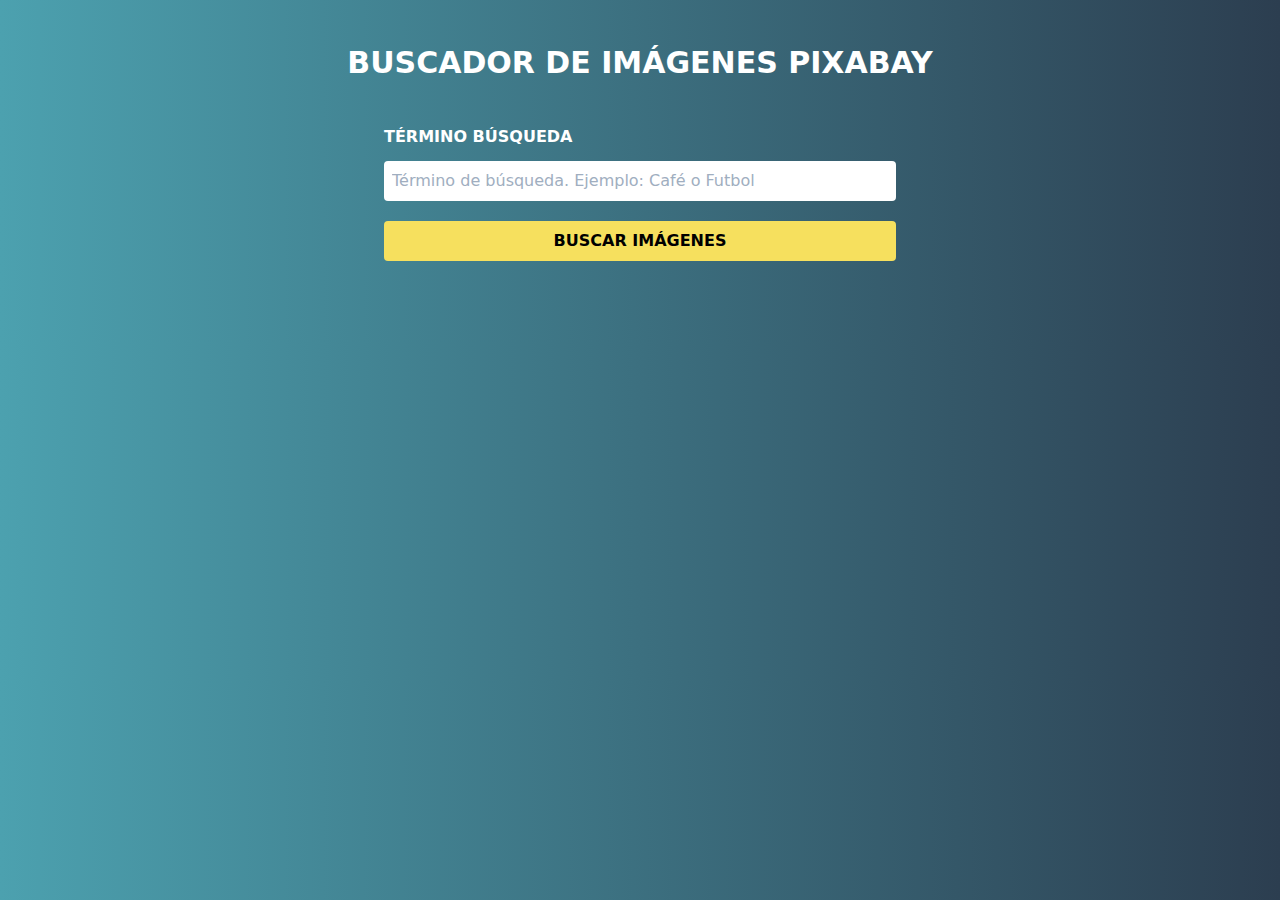
<file: docs/index.html>
<!DOCTYPE html>
<html lang="es">
<head>
    <meta charset="UTF-8">
    <meta name="viewport" content="width=device-width, initial-scale=1.0">
    <title>Image Searcher Pixabay</title>
    <link rel="shortcut icon" href="assets/favicon.png" type="image/x-icon">
<link href="main.css" rel="stylesheet"></head>
<body>

    <h1 class="text-center text-3xl text-white my-10 font-bold uppercase">Buscador de Imágenes Pixabay</h1>

    <div class="buscador max-w-lg mx-auto ">
        <form id="formulario" class="">
            <div>
                <label 
                    class="block text-white font-bold uppercase"
                >Término Búsqueda</label>
                <input 
                    type="text"
                    class="mt-3 rounded w-full p-2 "
                    placeholder="Término de búsqueda. Ejemplo: Café o Futbol"
                    id="termino"
                />

                <input 
                    type="submit"
                    value="Buscar Imágenes"
                    class="mt-5 w-full py-2 bg-yellow-400 cursor-pointer font-bold uppercase hover:bg-yellow-500 rounded"
                >   
            </div>
        </form>
    </div>

    <div id="resultado" class="container mx-auto mt-10  flex flex-wrap"></div>

    <div id="paginacion" class="container mx-auto mb-10 text-center flex flex-wrap mx-auto justify-center">
        
    </div>
<script src="main.js"></script></body>
</html>
</file>
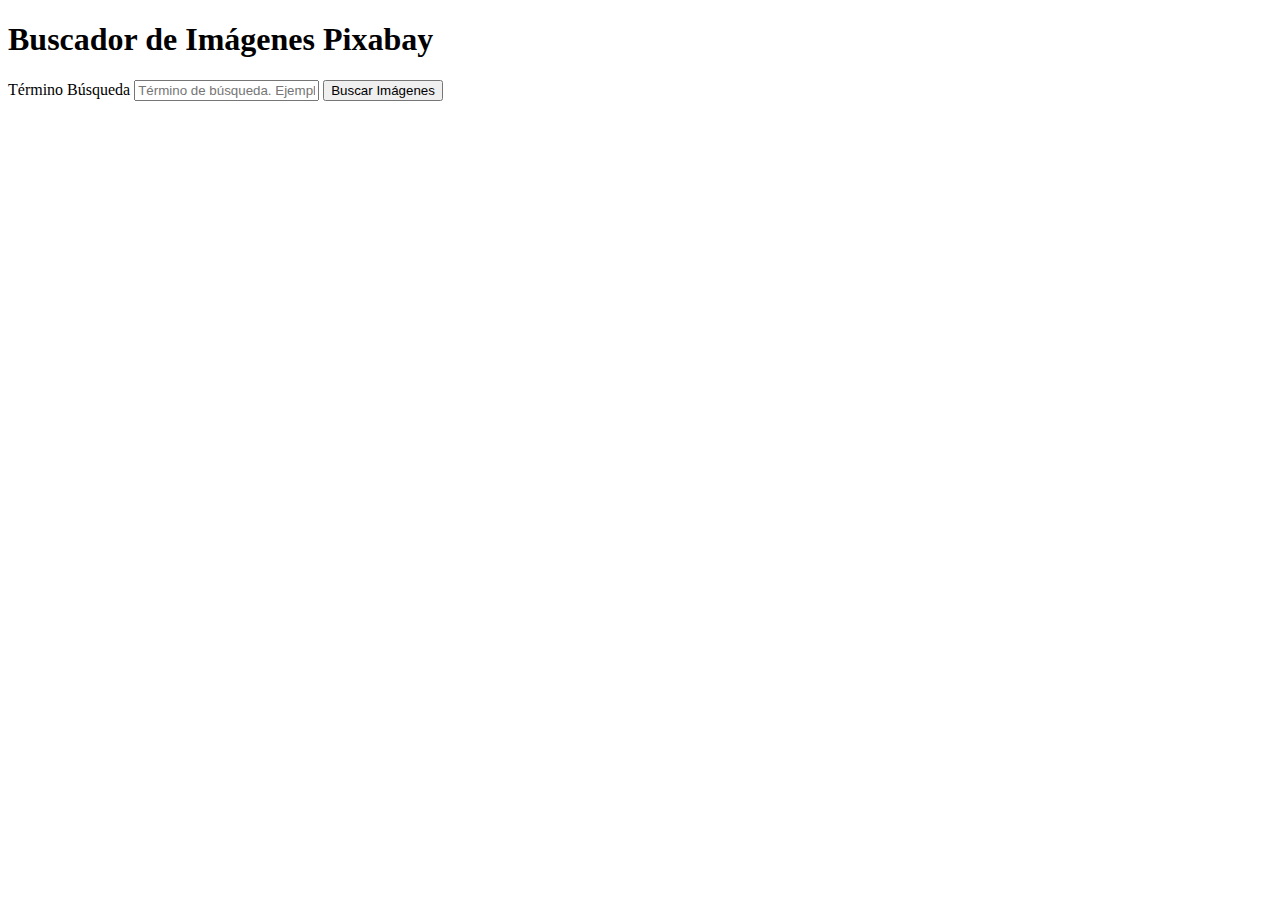
<file: src/index.html>
<!DOCTYPE html>
<html lang="es">
<head>
    <meta charset="UTF-8">
    <meta name="viewport" content="width=device-width, initial-scale=1.0">
    <title>Image Searcher Pixabay</title>
    <link rel="shortcut icon" href="assets/favicon.png" type="image/x-icon">
</head>
<body>

    <h1 class="text-center text-3xl text-white my-10 font-bold uppercase">Buscador de Imágenes Pixabay</h1>

    <div class="buscador max-w-lg mx-auto ">
        <form id="formulario" class="">
            <div>
                <label 
                    class="block text-white font-bold uppercase"
                >Término Búsqueda</label>
                <input 
                    type="text"
                    class="mt-3 rounded w-full p-2 "
                    placeholder="Término de búsqueda. Ejemplo: Café o Futbol"
                    id="termino"
                />

                <input 
                    type="submit"
                    value="Buscar Imágenes"
                    class="mt-5 w-full py-2 bg-yellow-400 cursor-pointer font-bold uppercase hover:bg-yellow-500 rounded"
                >   
            </div>
        </form>
    </div>

    <div id="resultado" class="container mx-auto mt-10  flex flex-wrap"></div>

    <div id="paginacion" class="container mx-auto mb-10 text-center flex flex-wrap mx-auto justify-center">
        
    </div>
</body>
</html>
</file>
<file: docs/main.css>
body {
    background: #2C3E50;  /* fallback for old browsers */
    background: -webkit-linear-gradient(to right, #4CA1AF, #2C3E50);  /* Chrome 10-25, Safari 5.1-6 */
    background: linear-gradient(to right, #4CA1AF, #2C3E50); /* W3C, IE 10+/ Edge, Firefox 16+, Chrome 26+, Opera 12+, Safari 7+ */    
}

.sk-circle {
  margin: 100px auto;
  width: 40px;
  height: 40px;
  position: relative;
}
.sk-circle .sk-child {
  width: 100%;
  height: 100%;
  position: absolute;
  left: 0;
  top: 0;
}
.sk-circle .sk-child:before {
  content: '';
  display: block;
  margin: 0 auto;
  width: 15%;
  height: 15%;
  background-color: #333;
  border-radius: 100%;
  -webkit-animation: sk-circleBounceDelay 1.2s infinite ease-in-out both;
          animation: sk-circleBounceDelay 1.2s infinite ease-in-out both;
}
.sk-circle .sk-circle2 {
  -webkit-transform: rotate(30deg);
      -ms-transform: rotate(30deg);
          transform: rotate(30deg); }
.sk-circle .sk-circle3 {
  -webkit-transform: rotate(60deg);
      -ms-transform: rotate(60deg);
          transform: rotate(60deg); }
.sk-circle .sk-circle4 {
  -webkit-transform: rotate(90deg);
      -ms-transform: rotate(90deg);
          transform: rotate(90deg); }
.sk-circle .sk-circle5 {
  -webkit-transform: rotate(120deg);
      -ms-transform: rotate(120deg);
          transform: rotate(120deg); }
.sk-circle .sk-circle6 {
  -webkit-transform: rotate(150deg);
      -ms-transform: rotate(150deg);
          transform: rotate(150deg); }
.sk-circle .sk-circle7 {
  -webkit-transform: rotate(180deg);
      -ms-transform: rotate(180deg);
          transform: rotate(180deg); }
.sk-circle .sk-circle8 {
  -webkit-transform: rotate(210deg);
      -ms-transform: rotate(210deg);
          transform: rotate(210deg); }
.sk-circle .sk-circle9 {
  -webkit-transform: rotate(240deg);
      -ms-transform: rotate(240deg);
          transform: rotate(240deg); }
.sk-circle .sk-circle10 {
  -webkit-transform: rotate(270deg);
      -ms-transform: rotate(270deg);
          transform: rotate(270deg); }
.sk-circle .sk-circle11 {
  -webkit-transform: rotate(300deg);
      -ms-transform: rotate(300deg);
          transform: rotate(300deg); }
.sk-circle .sk-circle12 {
  -webkit-transform: rotate(330deg);
      -ms-transform: rotate(330deg);
          transform: rotate(330deg); }
.sk-circle .sk-circle2:before {
  -webkit-animation-delay: -1.1s;
          animation-delay: -1.1s; }
.sk-circle .sk-circle3:before {
  -webkit-animation-delay: -1s;
          animation-delay: -1s; }
.sk-circle .sk-circle4:before {
  -webkit-animation-delay: -0.9s;
          animation-delay: -0.9s; }
.sk-circle .sk-circle5:before {
  -webkit-animation-delay: -0.8s;
          animation-delay: -0.8s; }
.sk-circle .sk-circle6:before {
  -webkit-animation-delay: -0.7s;
          animation-delay: -0.7s; }
.sk-circle .sk-circle7:before {
  -webkit-animation-delay: -0.6s;
          animation-delay: -0.6s; }
.sk-circle .sk-circle8:before {
  -webkit-animation-delay: -0.5s;
          animation-delay: -0.5s; }
.sk-circle .sk-circle9:before {
  -webkit-animation-delay: -0.4s;
          animation-delay: -0.4s; }
.sk-circle .sk-circle10:before {
  -webkit-animation-delay: -0.3s;
          animation-delay: -0.3s; }
.sk-circle .sk-circle11:before {
  -webkit-animation-delay: -0.2s;
          animation-delay: -0.2s; }
.sk-circle .sk-circle12:before {
  -webkit-animation-delay: -0.1s;
          animation-delay: -0.1s; }

@-webkit-keyframes sk-circleBounceDelay {
  0%, 80%, 100% {
    -webkit-transform: scale(0);
            transform: scale(0);
  } 40% {
    -webkit-transform: scale(1);
            transform: scale(1);
  }
}

@keyframes sk-circleBounceDelay {
  0%, 80%, 100% {
    -webkit-transform: scale(0);
            transform: scale(0);
  } 40% {
    -webkit-transform: scale(1);
            transform: scale(1);
  }
}
</file>
